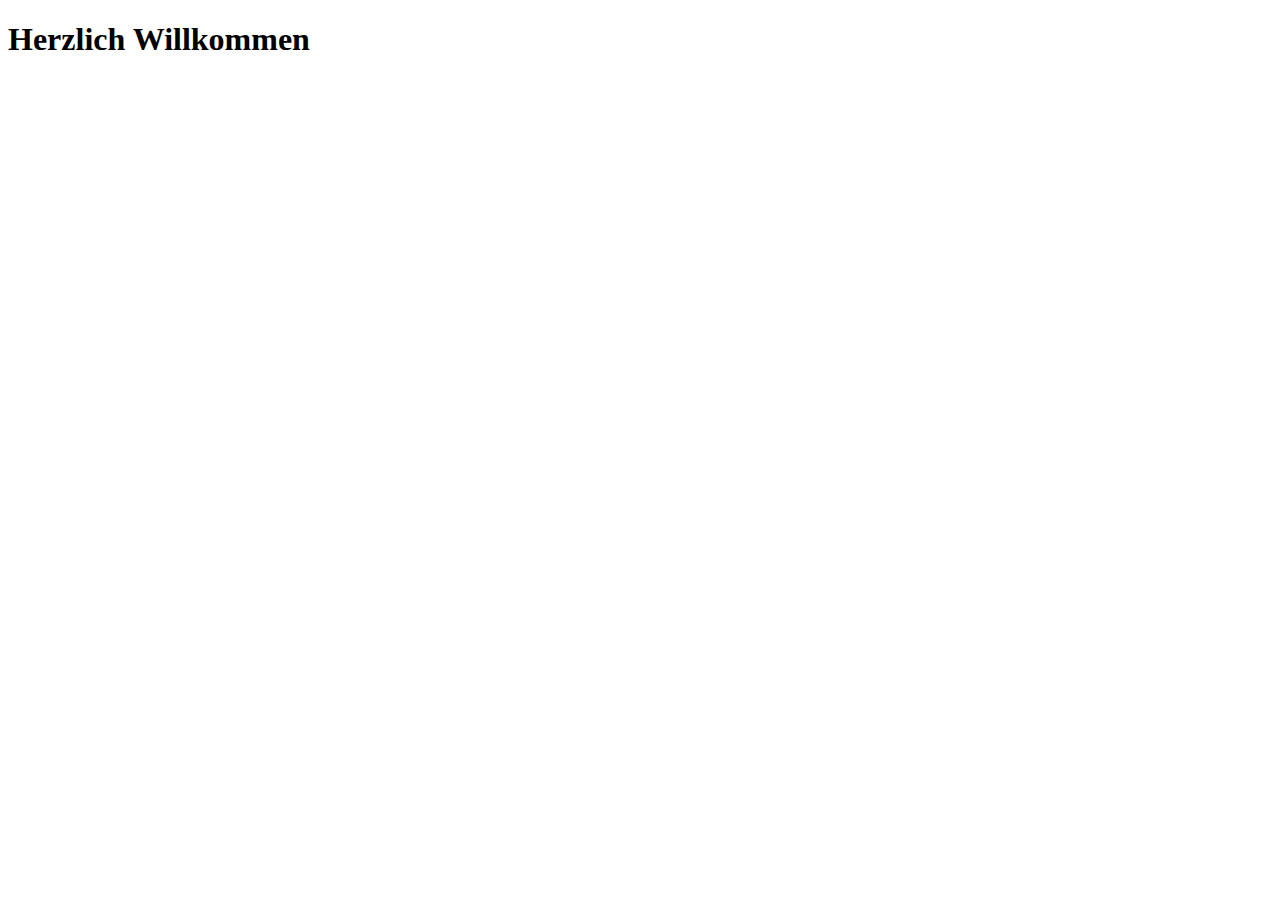
<file: HTML/HTML5Grundkurs/index.html>
<!DOCTYPE html>
<html lang="de">

<head>
    <meta charset="UTF-8">
    <meta name="viewport" content="width=device-width, initial-scale=1.0">
    <title>HTML5</title>
</head>

<body>
    <h1>Herzlich Willkommen</h1>
</body>

</html>
</file>
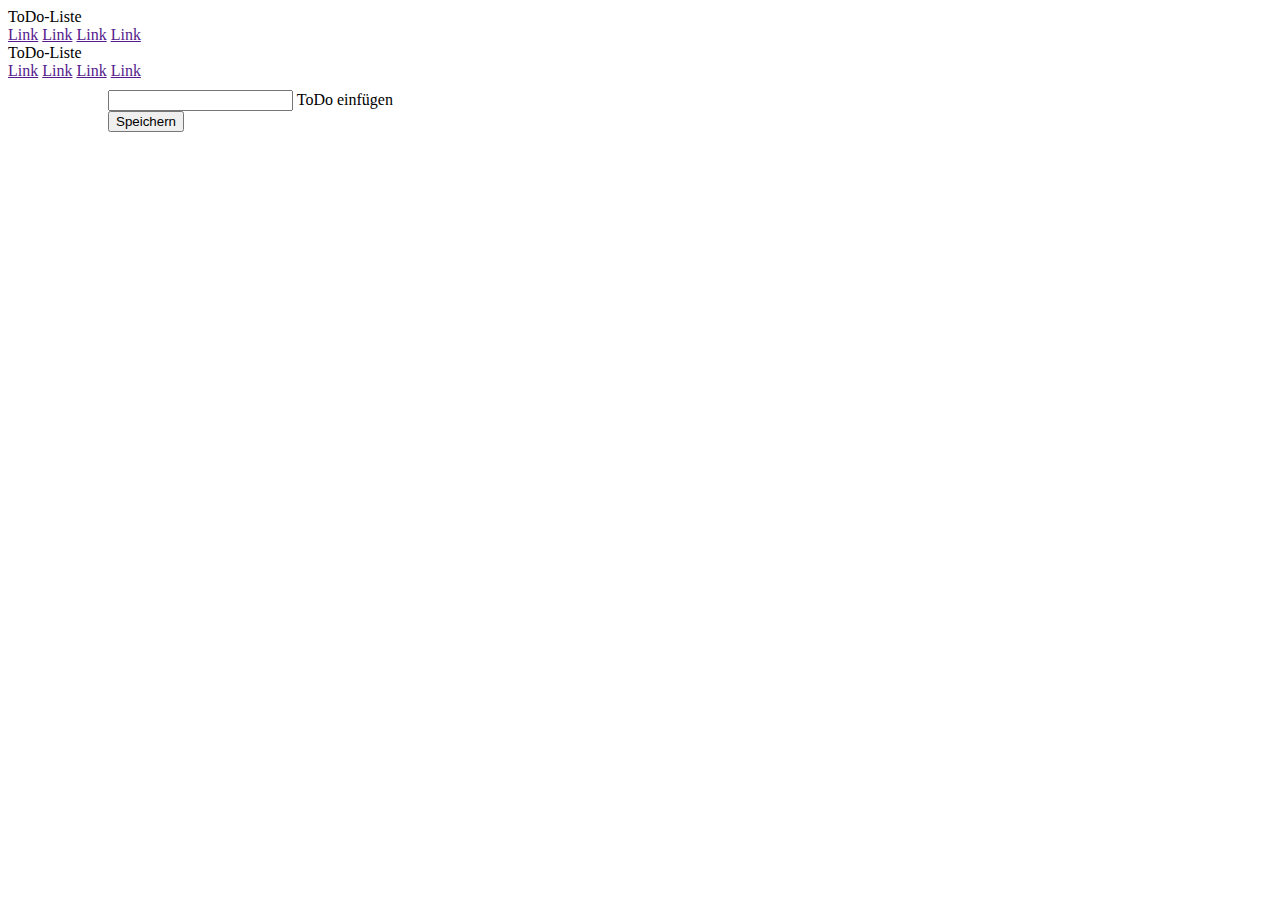
<file: JavaScript/ToDoListe/index.html>
<!DOCTYPE html>
<html lang="de">

<head>
    <meta charset="UTF-8">
    <meta name="viewport" content="width=device-width, initial-scale=1.0">
    <link rel="stylesheet" href="https://fonts.googleapis.com/icon?family=Material+Icons">
    <link rel="stylesheet" href="https://code.getmdl.io/1.3.0/material.indigo-pink.min.css">
    <script defer src="https://code.getmdl.io/1.3.0/material.min.js"></script>
    <title>JavaScript mit material lite</title>

    <style>
        .page-content {
            padding: 10px 100px;
        }

        .demo-list-control {
            width: 300px;
        }
    </style>
    <script>
        function addTodo() {
            todolist.innerHTML += `
            <li class="mdl-list__item">
                <span class="mdl-list__item-primary-content">
                    <i class="material-icons  mdl-list__item-avatar">label</i>
                    ${todofield.value}
                </span>
                <span class="mdl-list__item-secondary-action">
                    <label class="mdl-checkbox mdl-js-checkbox mdl-js-ripple-effect" for="list-checkbox-1">
                        <input type="checkbox" id="list-checkbox-1" class="mdl-checkbox__input" checked />
                    </label>
                </span>
            </li>
            `;
            <!--todofield löschen-->
            todofield.value = '';
        }
    </script>
</head>

<body>
    <!-- Always shows a header, even in smaller screens. -->
    <article class="mdl-layout mdl-js-layout mdl-layout--fixed-header">
        <header class="mdl-layout__header">
            <section class="mdl-layout__header-row">
                <!-- Title -->
                <span class="mdl-layout-title">ToDo-Liste</span>
                <!-- Add spacer, to align navigation to the right -->
                <div class="mdl-layout-spacer"></div>
                <!-- Navigation. We hide it in small screens. -->
                <nav class="mdl-navigation mdl-layout--large-screen-only">
                    <a class="mdl-navigation__link" href="">Link</a>
                    <a class="mdl-navigation__link" href="">Link</a>
                    <a class="mdl-navigation__link" href="">Link</a>
                    <a class="mdl-navigation__link" href="">Link</a>
                </nav>
            </section>
        </header>
        <section class="mdl-layout__drawer">
            <span class="mdl-layout-title">ToDo-Liste</span>
            <nav class="mdl-navigation">
                <a class="mdl-navigation__link" href="">Link</a>
                <a class="mdl-navigation__link" href="">Link</a>
                <a class="mdl-navigation__link" href="">Link</a>
                <a class="mdl-navigation__link" href="">Link</a>
            </nav>
        </section>
        <main class="mdl-layout__content">
            <section class="page-content">
                <!-- Textfield with Floating Label -->
                <form onsubmit="addTodo()">
                    <section class="mdl-textfield mdl-js-textfield mdl-textfield--floating-label">
                        <input class="mdl-textfield__input" type="text" id="todofield">
                        <label class="mdl-textfield__label" for="todofield">ToDo einfügen</label>
                    </section>
                    <!-- Colored raised button -->
                    <button type="submit" class="mdl-button mdl-js-button mdl-button--raised mdl-button--colored">
                        Speichern
                    </button>
                </form>
                <ul class="demo-list-control mdl-list" id="todolist">

                </ul>
            </section>
        </main>
    </article>
</body>

</html>
</file>
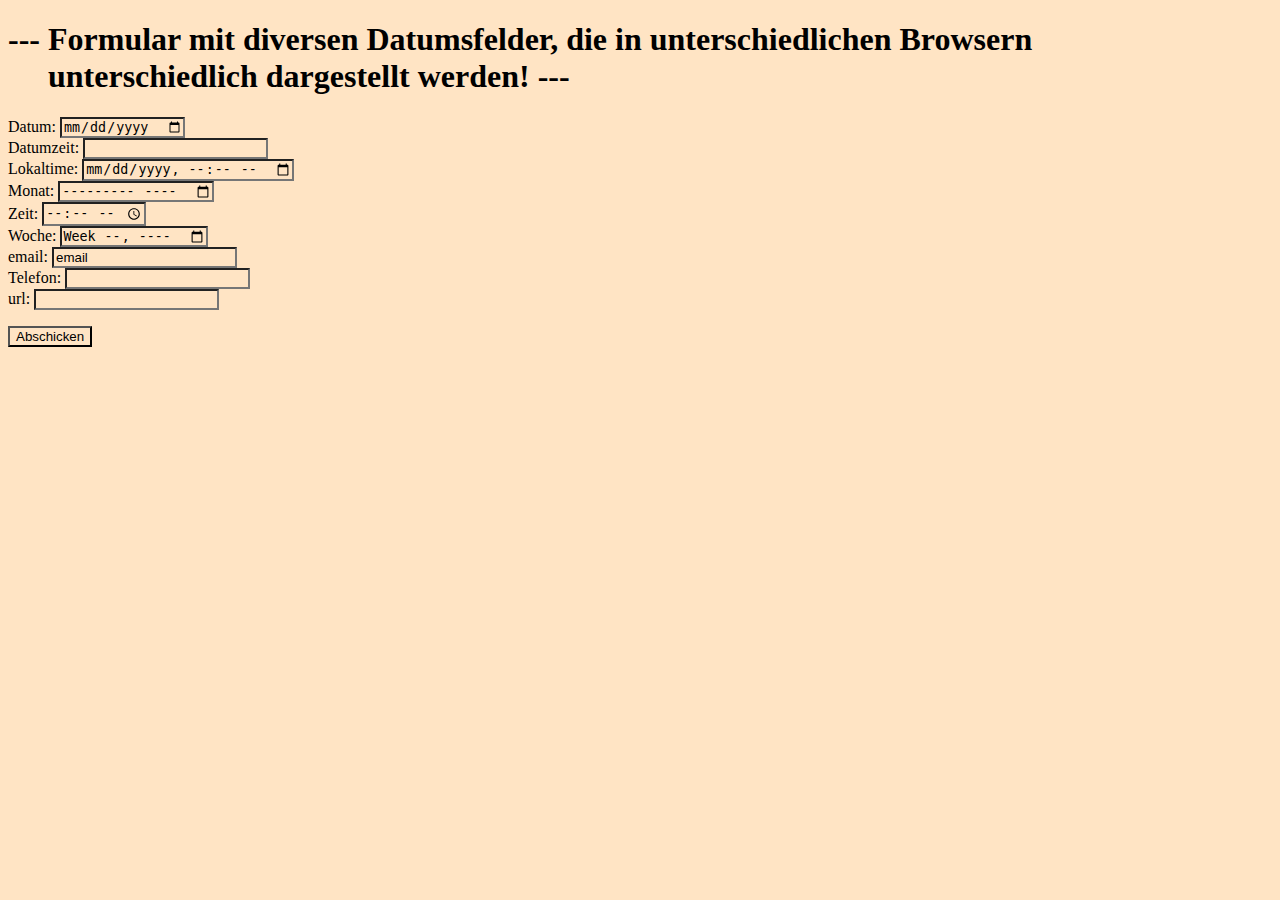
<file: HTML/HTML5Grundkurs/formular.html>
<!DOCTYPE html>
<html lang="de">

<head>
    <meta charset="UTF-8">
    <meta name="viewport" content="width=device-width, initial-scale=1.0">
    <link rel="stylesheet" href="style.css">
    <title>Formular</title>
</head>

<body>
    <section>
        <h1>--- Formular mit diversen Datumsfelder, die in unterschiedlichen Browsern<br>
            &nbsp;&nbsp;&nbsp;&nbsp;&nbsp;unterschiedlich dargestellt werden! ---</h1>
        <form>
            Datum: <input type="date" name="datum"><br>
            Datumzeit: <input type="datetime" name="datumzeit"><br>
            Lokaltime: <input type="datetime-local" name="localtime"><br>
            Monat: <input type="month" name="monat"><br>
            Zeit: <input type="time" name="zeit"><br>
            Woche: <input type="week" name="woche"><br>

            email: <input type="email" value="email"><br>
            Telefon: <input type="tel" name="tel"><br>
            url: <input type="url" name="url"><br>

            <p><input type="submit" value="Abschicken"></p>
        </form>
    </section>

</body>

</html>
</file>
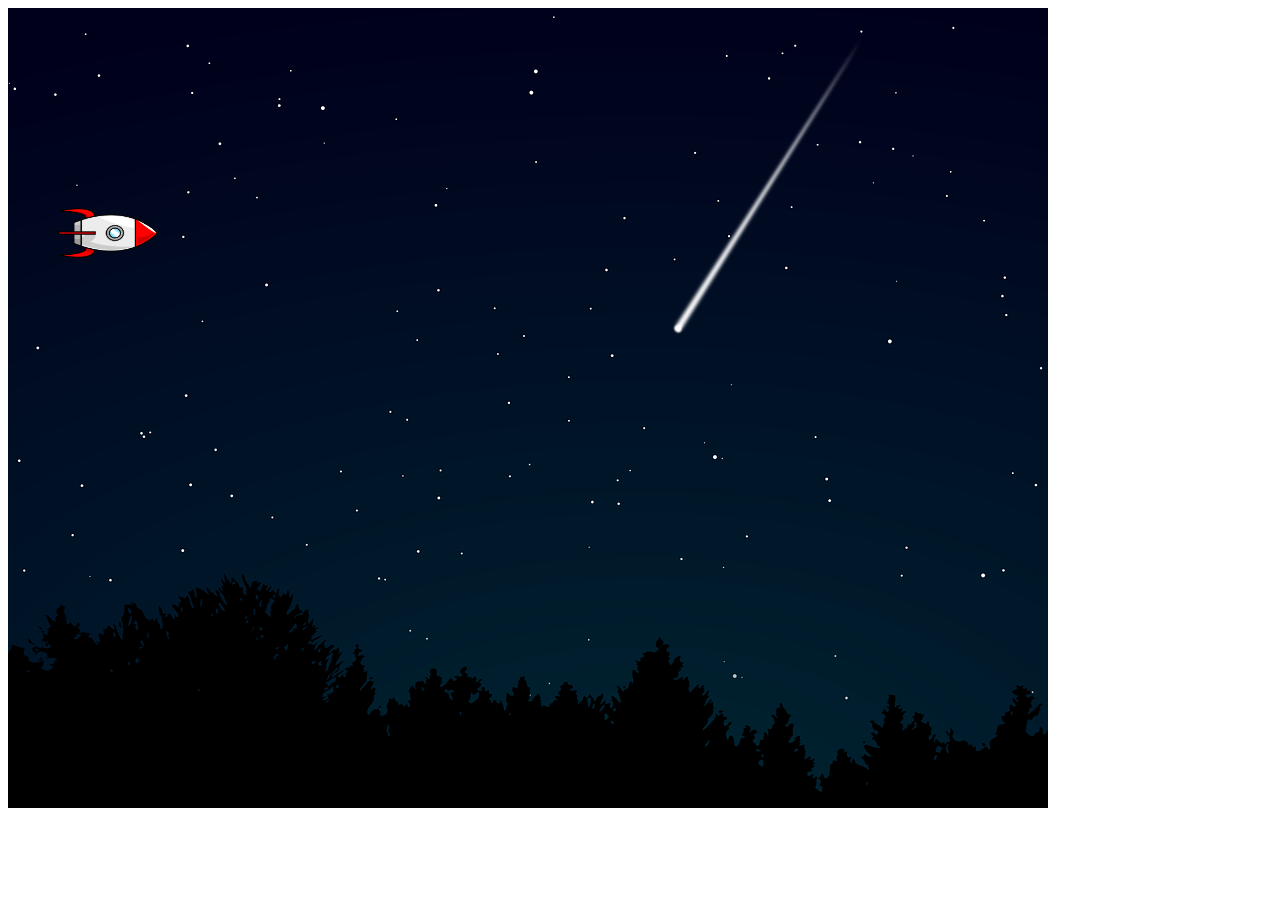
<file: JavaScript/Spacespiel/game.html>
<!DOCTYPE html>
<html lang="de">

<head>
    <meta charset="UTF-8">
    <meta name="viewport" content="width=device-width, initial-scale=1.0">
    <title>Raumschiffschlacht</title>

    <style>
        canvas {
            background-color: rgba(0, 0, 0, 0.8);
        }
    </style>

    <script>
        let KEY_SPACE = false; // 32
        let KEY_UP = false; // 38
        let KEY_DOWN = false; // 40
        let canvas;
        let ctx;
        let backgroundImage = new Image();

        let rocket = {
            x: 50,
            y: 200,
            width: 100,
            height: 50,
            src: 'img/rocket.png'
        };

        let ufos = [];
        let shots = [];

        document.onkeydown = function (e) {
            if (e.keyCode == 32) { // Leertaste gedrückt
                KEY_SPACE = true;
            }

            if (e.keyCode == 38) { // Nach oben gedrückt
                KEY_UP = true;
            }

            if (e.keyCode == 40) { // Nach unten gedrückt
                KEY_DOWN = true;
            }
        }


        document.onkeyup = function (e) {
            if (e.keyCode == 32) { // Leertaste losgelassen
                KEY_SPACE = false;
            }


            if (e.keyCode == 38) { // Nach oben losgelassen
                KEY_UP = false;
            }

            if (e.keyCode == 40) { // Nach unten losgelassen
                KEY_DOWN = false;
            }
        }

        function startGame() {
            canvas = document.getElementById('canvas');
            ctx = canvas.getContext('2d');
            loadImages();
            setInterval(update, 1000 / 25);
            setInterval(createUfos, 5000);
            setInterval(checkForCollion, 1000 / 25);
            setInterval(checkForShoot, 1000 / 10); // Deine Hausaufgabe
            draw();
        }

        function checkForCollion() {
            ufos.forEach(function (ufo) {

                // Kontrollieren, ob UFO mit Rakete kollidiert
                if (rocket.x + rocket.width > ufo.x &&
                    rocket.y + rocket.height > ufo.y &&
                    rocket.x < ufo.x &&
                    rocket.y < ufo.y + ufo.height
                ) {
                    rocket.img.src = 'img/boom.png';
                    console.log('Collion!!!');
                    ufos = ufos.filter(u => u != ufo);
                }

                // Deine Hausaufgabe
                shots.forEach(function (shot) {
                    // Kontrollieren, ob Laser mit Rakete kollidiert
                    if (shot.x + shot.width > ufo.x &&
                        shot.y + shot.height > ufo.y &&
                        shot.x < ufo.x &&
                        shot.y < ufo.y + ufo.height
                    ) {
                        ufo.hit = true;
                        ufo.img.src = 'img/boom.png';
                        console.log('Collion!!!');

                        setTimeout(() => {
                            ufos = ufos.filter(u => u != ufo);
                        }, 2000);
                    }

                });

            });
        }

        function createUfos() {
            let ufo = {
                x: 800,
                y: Math.random() * 500, // Wir platzieren unsere UFOs an einem zufälligen Ort
                width: 100,
                height: 40,
                src: 'img/ufo.png',
                img: new Image()
            };
            ufo.img.src = ufo.src; // Ufo-Bild wird geladen.
            ufos.push(ufo);
        }

        // Deine Hausaufgabe
        function checkForShoot() {
            if (KEY_SPACE) {
                let shot = {
                    x: rocket.x + 110,
                    y: rocket.y + 22,
                    width: 20,
                    height: 4,
                    src: 'img/shot.png',
                    img: new Image()
                };
                shot.img.src = shot.src; // Laser-Bild wird geladen.

                shots.push(shot);
            }
        }

        function update() {
            if (KEY_UP) {
                rocket.y -= 5;
            }

            if (KEY_DOWN) {
                rocket.y += 5;
            }

            ufos.forEach(function (ufo) {
                if (!ufo.hit) {
                    ufo.x -= 5;
                }
            });


            shots.forEach(function (shot) {
                shot.x += 15;
            });
        }

        function loadImages() {
            backgroundImage.src = 'img/background.png';
            rocket.img = new Image();
            rocket.img.src = rocket.src;
        }

        function draw() {
            ctx.drawImage(backgroundImage, 0, 0);
            ctx.drawImage(rocket.img, rocket.x, rocket.y, rocket.width, rocket.height);

            ufos.forEach(function (ufo) {
                ctx.drawImage(ufo.img, ufo.x, ufo.y, ufo.width, ufo.height);
            });


            shots.forEach(function (shot) {
                ctx.drawImage(shot.img, shot.x, shot.y, shot.width, shot.height);
            });


            requestAnimationFrame(draw);
        }
    </script>
</head>

<body onload="startGame()">
    <canvas id="canvas" width="1040" height="800"></canvas>

</body>

</html>
</file>
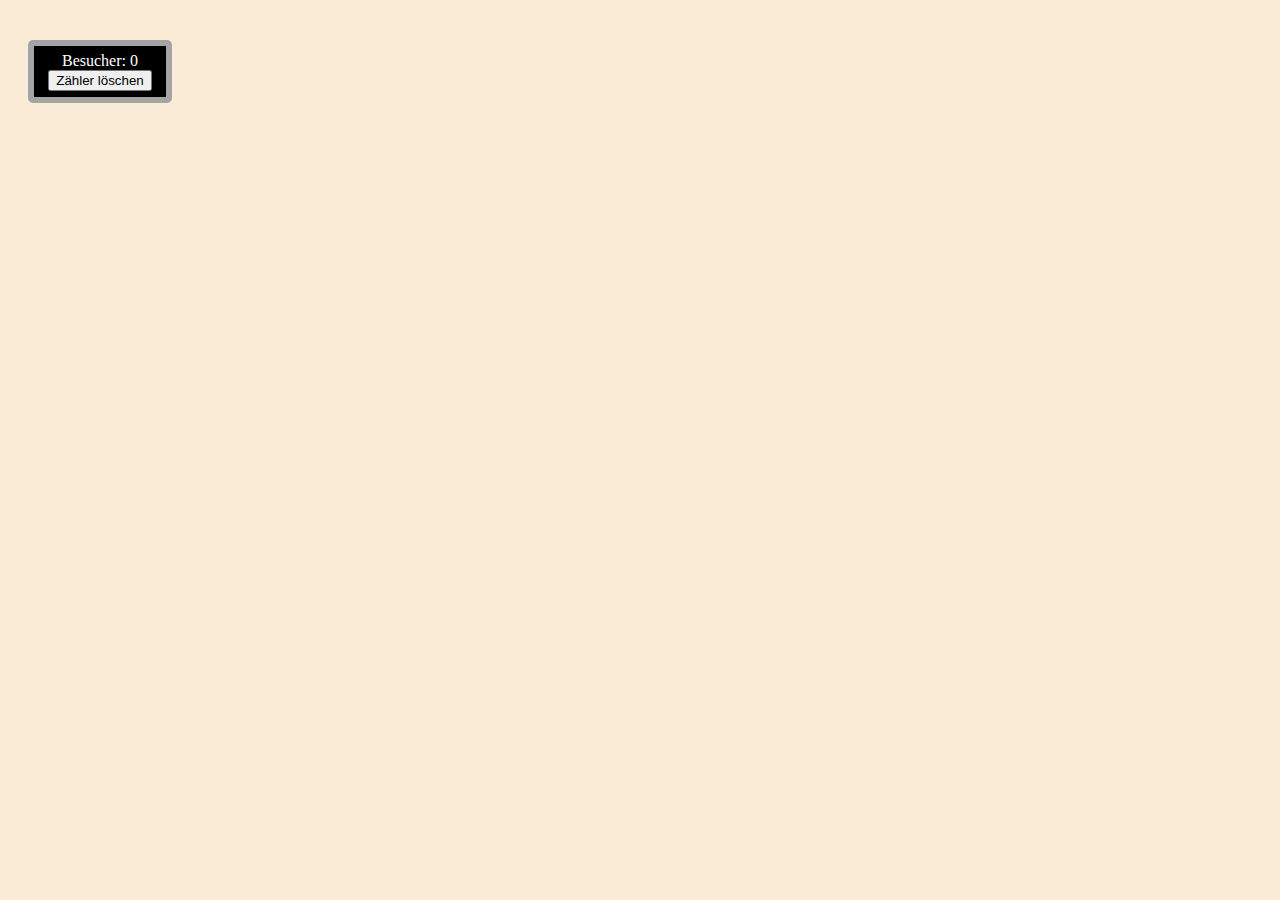
<file: JavaScript/JSCampus/Besucherzähler/counter.html>
<!DOCTYPE html>
<html lang="de">
<head>
    <meta charset="UTF-8">
    <meta name="viewport" content="width=device-width, initial-scale=1.0">
    <link rel="stylesheet" href="style.css">
    <link rel="shortcut icon" href="counter.png">

    <title>Besucherzähler</title>
</head>
<body>
    <article id = "counterLayout">
        <label for="counterValue">Besucher:</label>
        <span id="counterValue"></span>
        <span>
            <button>Zähler löschen</button>
        </span>
    </article>
</body>
<script src="counter.js"></script>
</html>
</file>
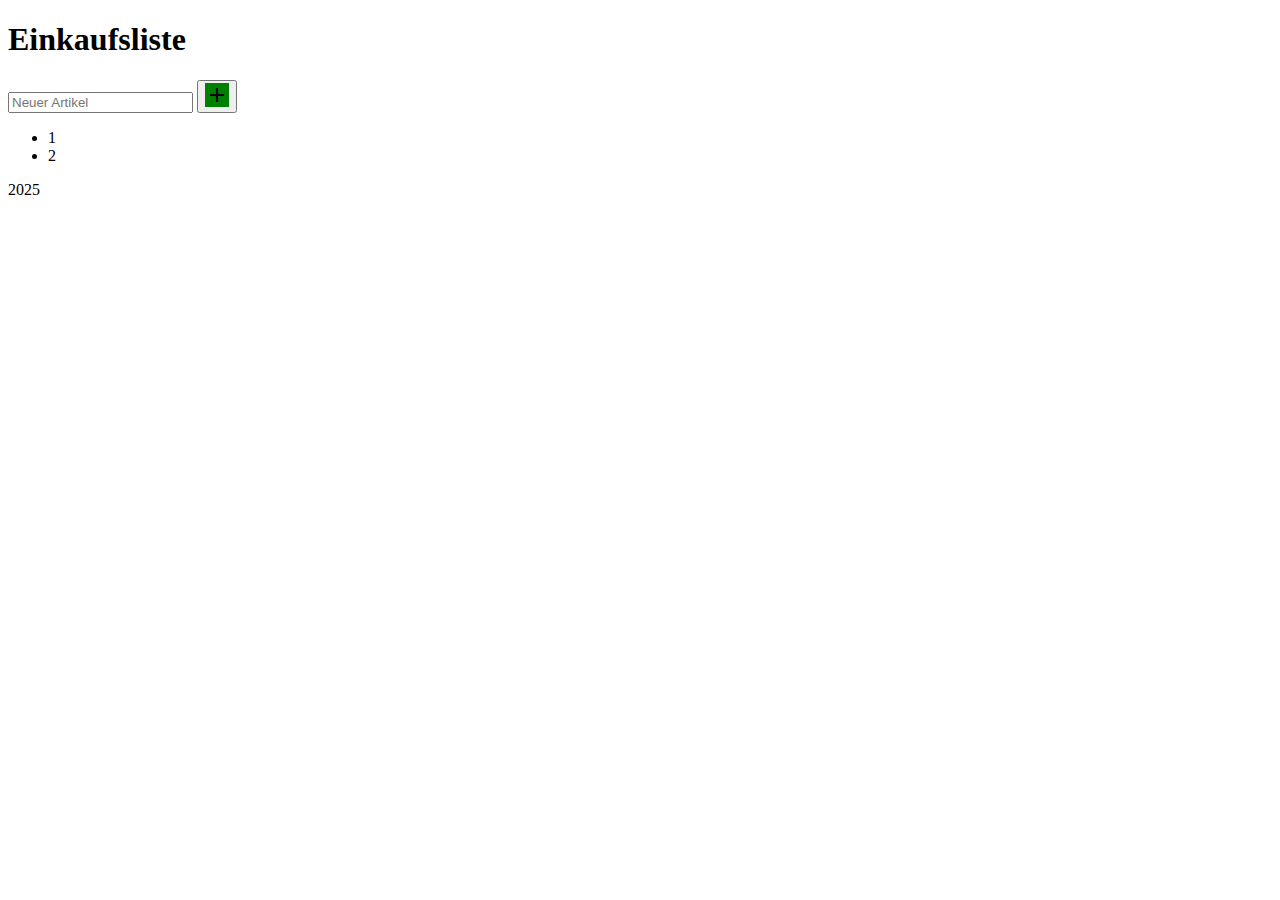
<file: JavaScript/JSCampus/Einkaufsliste/shoppingList.html>
<!DOCTYPE html>
<html lang="de">
<head>
    <meta charset="UTF-8">
    <meta name="viewport" content="width=device-width, initial-scale=1.0">
    <link rel="shortcut icon" href="shopping.png" type="image/x-icon" />
    <link rel="stylesheet" href="shoppingList.css">
    <link href="https://fonts.googleapis.com/css2?family=Material+Symbols+Outlined&icon_names=add,palette,settings&display=block"  rel="stylesheet" />
    <title>Einkaufsliste</title>
</head>
<body>
    <article class="container">
        <header>
            <h1>Einkaufsliste</h1>
        </header>
        <section EingabeS id="addItemLayout">
            <input type="text" id="addItemInput" placeholder="Neuer Artikel"/>
            <button id="addItemButton">
                <span class="material-symbols-outlined">add</span>
            </button>
        </section>
        <section Liste>
            <ul id="itemList">
            <!-- Einträge werden hier hinzugefügt -->
             <li>1</li>
             <li>2</li>
        </ul>
        </section>
    <footer>
        <p>2025</p>
    </footer>  
    </article>
</body>
</html>
</file>
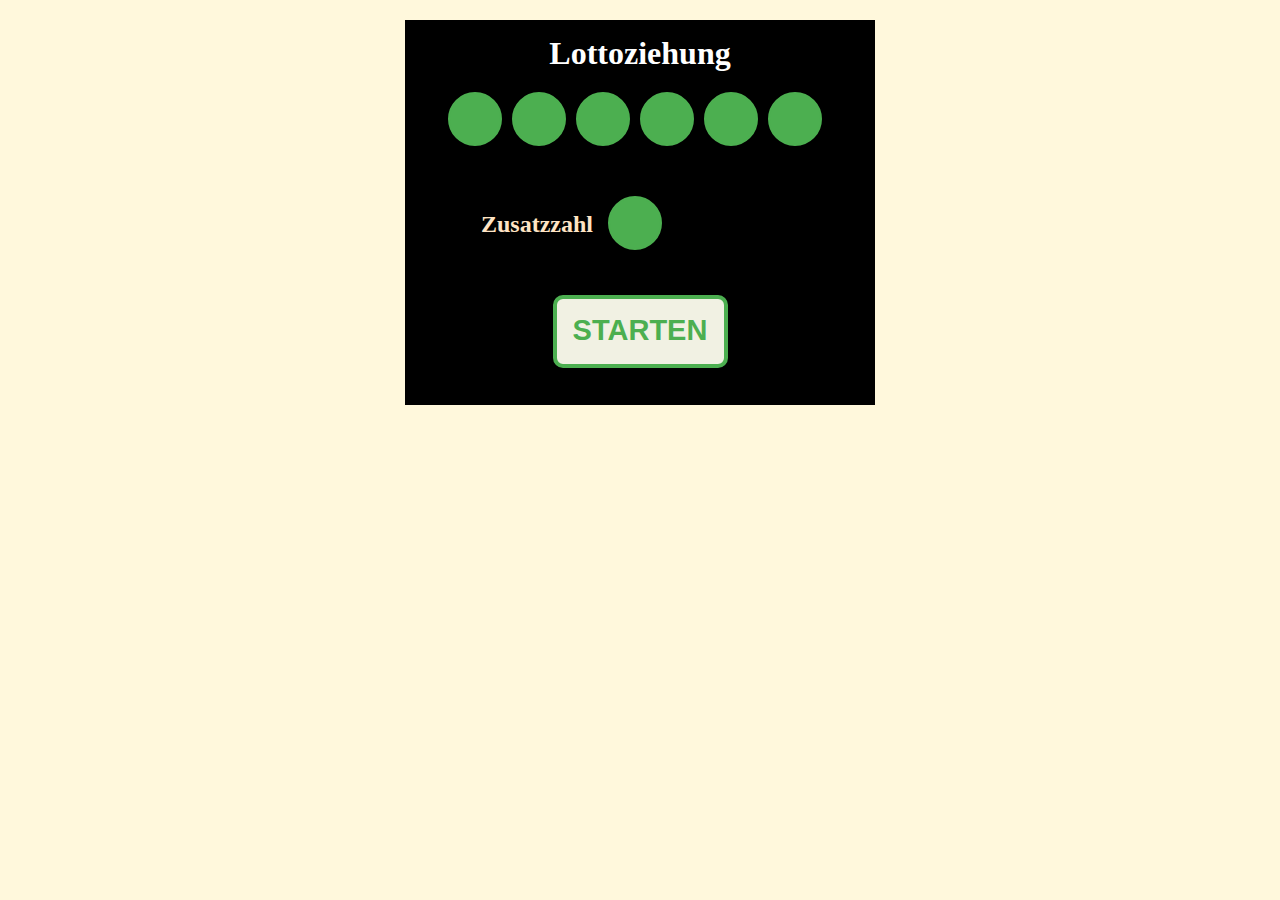
<file: JavaScript/JSCampus/Lottoziehung/lottery.html>
<!DOCTYPE html>
<html lang="de">
<head>
    <meta charset="UTF-8">
    <meta name="viewport" content="width=device-width, initial-scale=1.0">
    <link rel="shortcut icon" href="lotto.png" type="image/x-icon" />
    <link rel="stylesheet" href="lottery.css">
    <title>Lottoziehung</title>
</head>
<body>
    <article id="kasten">
        <header>
            <h1 class="center">Lottoziehung</h1>
        </header>
        <section id="lotto-tiles-container">
            <div class="lotto-tile"></div>
            <div class="lotto-tile"></div>
            <div class="lotto-tile"></div>
            <div class="lotto-tile"></div>
            <div class="lotto-tile"></div>
            <div class="lotto-tile"></div>
        </section>
        <section>
            <div id="lotto-tile-extra">
                <label for="zusatzzahl">Zusatzzahl</label>
                <span id="zusatzzahl"></span>
            </div>
        </section>
        <section>
            <button id="start-button" class="center">Starten</button>
        </section>
    </article>     
</body>
<script src="lottery.js"></script>
</html>
</file>
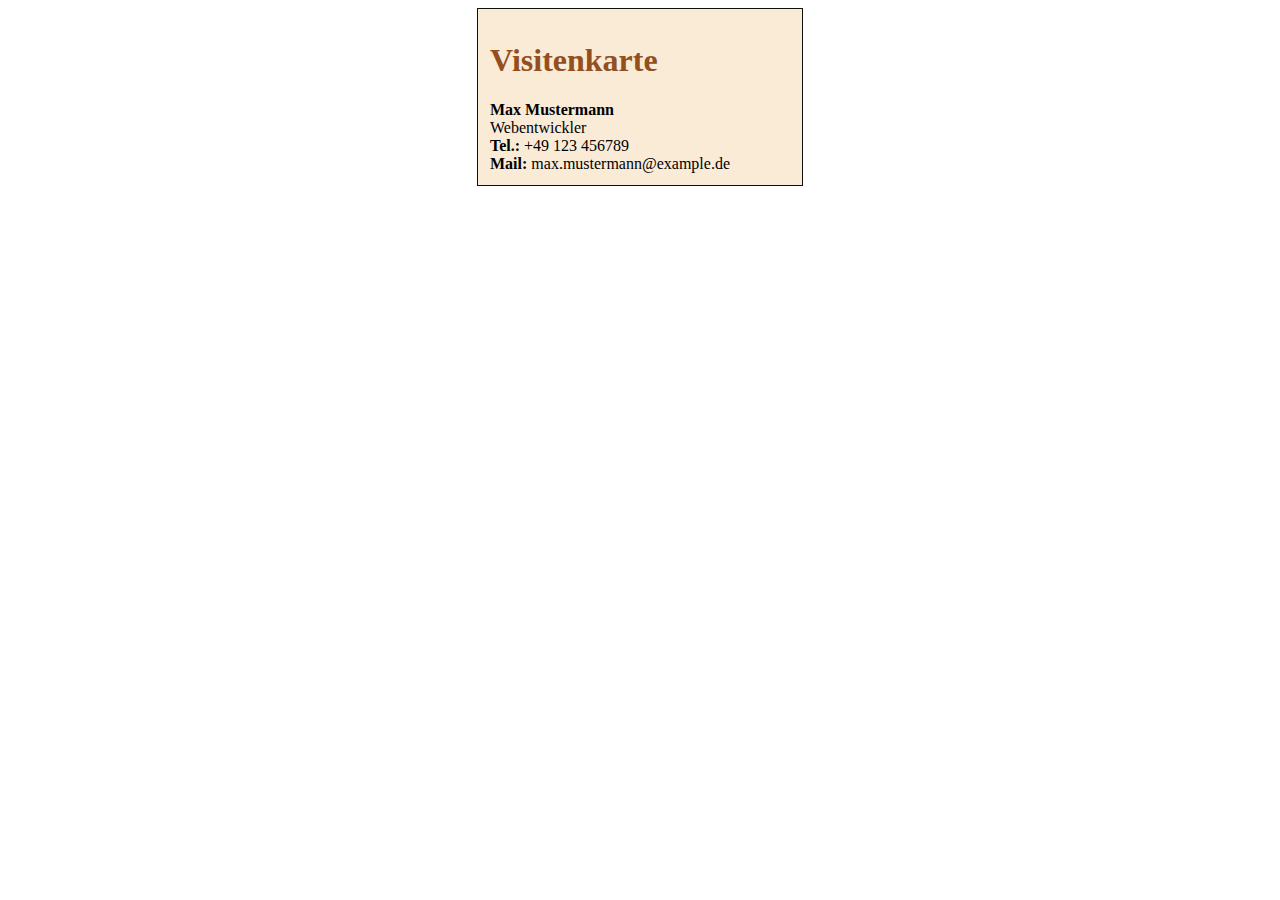
<file: JavaScript/JSCampus/Visitenkarte/card.html>
<!DOCTYPE html>
<html lang="de">
<head>
    <meta charset="UTF-8">
    <meta name="viewport" content="width=device-width, initial-scale=1.0">
    <title>Visitenkarte</title>
    <link rel="stylesheet" href="card.css">
</head>
<body>
    <article id="card">
        <header>
           <h1 id="title">Visitenkarte</h1> 
        </header>
        <section>
            <div id="fullName">Name</div>
            <div id="job">Job</div>
            <div id="teleInfo">
                <label for="tele">Tel.:</label>
                <span id="tele">Telefon</span>
            </div>
            <div id="mailInfo">
                <label for="mail">Mail:</label>
                <span id="mail">Mail</span>
            </div>
        </section>
    </article>
</body>
    <script src="card-ui.js"></script>
</html>
</file>
<file: HTML/HTML5Grundkurs/style.css>
* {
    background-color: bisque;
}
</file>
<file: JavaScript/JSCampus/Besucherzähler/style.css>
body {
    background-color:antiquewhite;
    margin: 0;
    height: 400;
    width: 200px;
    overflow: hidden;
}

#counterLayout {
    background-color: black;
    position: relative;
    height: inherit;
    width: 120px;
    top: 40px;
    padding: 6px;
    margin: auto;
    color: white;
    border: 6px solid rgba(255, 255, 255, 0.644);
    border-radius: 5px;
    text-align: center;
}
</file>
<file: JavaScript/JSCampus/Einkaufsliste/shoppingList.css>
.material-symbols-outlined{
    background-color: green;
}
</file>
<file: JavaScript/JSCampus/Lottoziehung/lottery.css>
body {
    background-color: cornsilk;
}

#kasten {
    width: 470px;
    height: 385px;
    background-color: black;
    margin: auto;
    
}

.center {
    color: white;
    text-align: center;
    margin: 20px;
    padding-top: 15px;
}

#lotto-tiles-container {
    color: white;
    display: flex;
    justify-content: center;
    margin-top: 20px;
    
}

.lotto-tile {
    color: white;
    display: flex;
    justify-content: center;
    align-items: center;
    width: 50px;
    height: 50px;
    border: 2px solid #4caf50;
    border-radius: 50%;
    margin-right: 10px;
    font-size: 24px;
    font-weight: bold;
    background-color: #4caf50;
}

label {
    margin-top: 15px;
    margin-left: 76px;
    margin-right: 15px;
    color: bisque;
}

#lotto-tile-extra {
    margin-top: 50px;
    display: flex;
    font-size: 24px;
    font-weight: bolder;
    
}

#zusatzzahl {
    color:bisque;
    display: flex;
    width: 50px;
    height: 50px;
    border: 2px solid #4caf50;
    border-radius: 50%;
    justify-content: center;
    align-items: center;
    background-color: #4caf50;
}

#start-button {
    display: flex;
    margin: 45px auto;
    padding-bottom: 50px;
    width: 175px;
    height: 29px;
    background-color: rgb(241, 241, 227);
    color: #4caf50;
    justify-content: center;
    align-items: baseline;
    border: 4px solid #4caf50;
    border-radius: 10px;
    font-size: 29px;
    font-weight: bold;
    text-transform: uppercase;
    cursor: pointer;
}

#start-button:hover  {
    color: rgb(241, 241, 227);
    background-color:#4caf50;
}
</file>
<file: JavaScript/JSCampus/Visitenkarte/card.css>
#card {
    border: 1px solid rgb(15, 15, 15);
    padding: 12px;
    width: 300px;
    text-align: left;
    background-color: antiquewhite;
    margin: auto;
}

#fullName {
    font-weight: bold;
}

label {
    font-weight: bold;
}

h1 {
    color: rgb(148, 79, 33);
}
</file>
